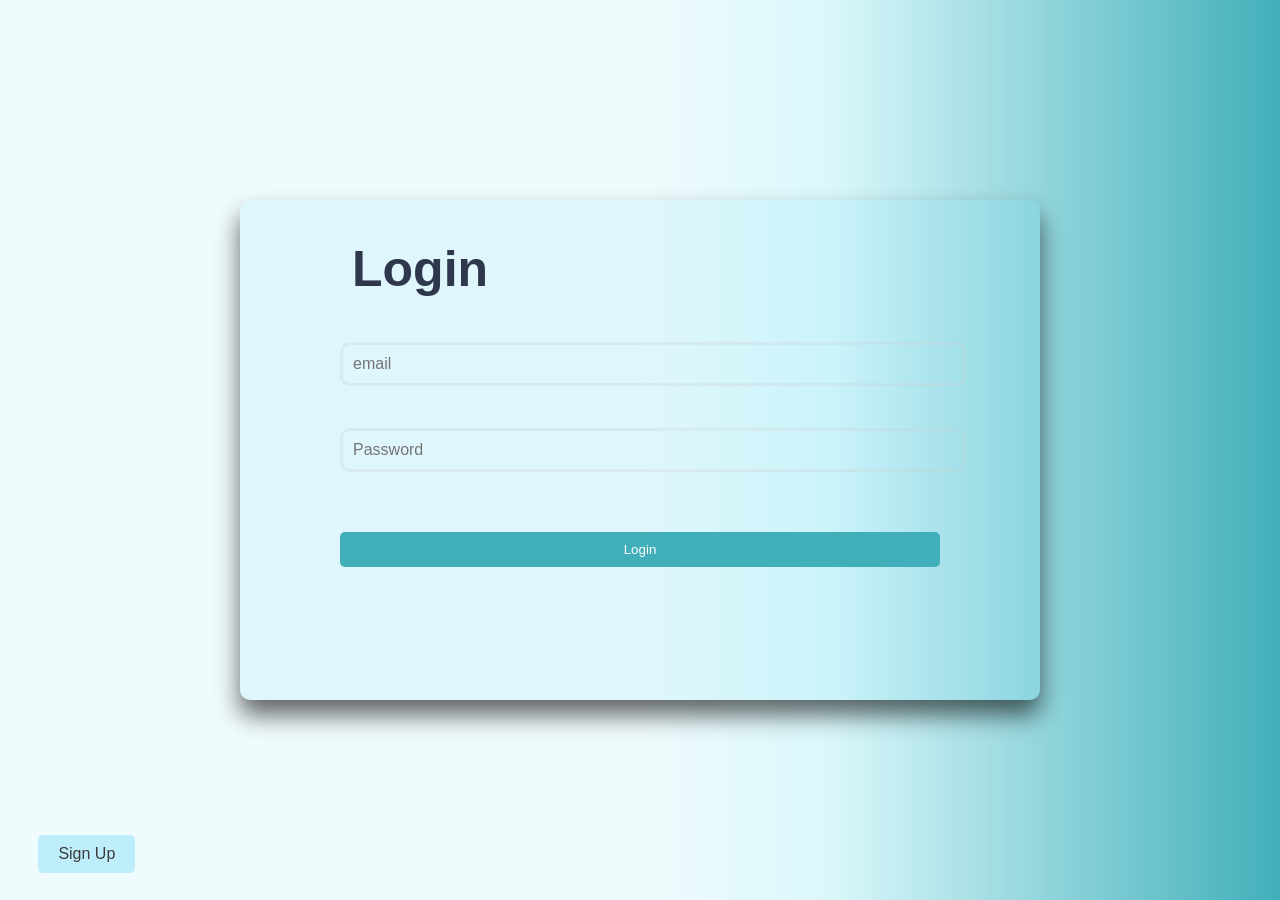
<file: login_signup/index.html>
<!DOCTYPE html>
<html lang="en">
<head>
   <meta charset="UTF-8">
   <title>Login </title>
   <link rel="stylesheet" href="style.css">
</head>
<body>
<div class="container">
<div class ="login">
   <h1>Login</h1>
   <input type="text" id="email" placeholder="email">
   <input type="password" id="password" placeholder="Password">
   <button  id="loginButton">Login</button>
</div>
</div>
<a href="signup.html" class="signupButton">Sign Up</a>












   <script src="index.js"></script>
</body>
</html>
</file>
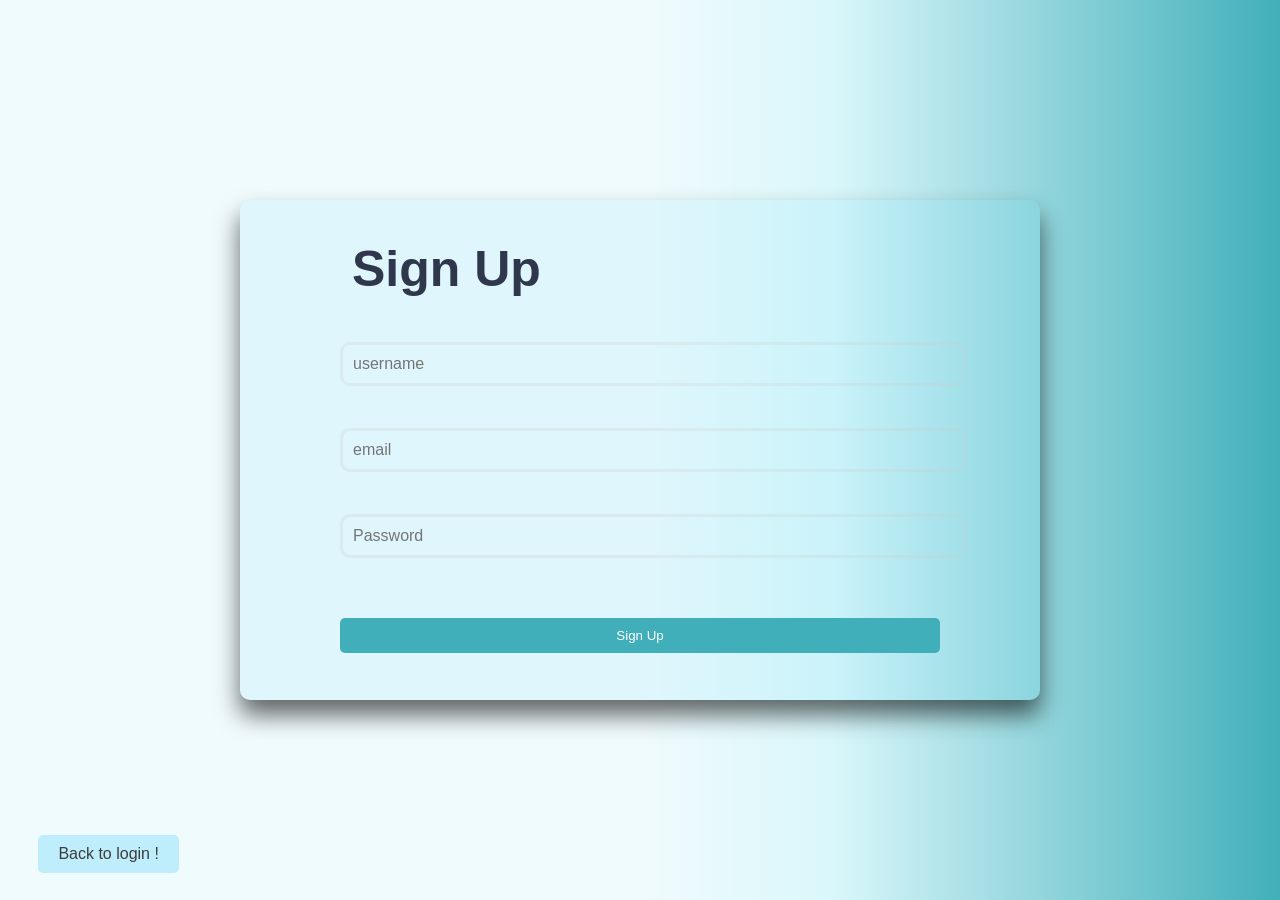
<file: login_signup/signup.html>
<!DOCTYPE html>
<html lang="en">
<head>
   <meta charset="UTF-8">
   <title>Sign UP </title>
   <link rel="stylesheet" href="style.css">
</head>
<body>
   <div class="container">
      <div class ="login">
         <h1>Sign Up</h1>
         <input type="text" id="username" placeholder="username">
         <input type="text" id="email" placeholder="email">
         <input type="password" id="password" placeholder="Password">
         <button id="loginButton2">Sign Up</button>
      </div>
      </div>
      <a href="../index.html" class="signupButton">Back to login ! </a>













      <script src="index.js"></script>
</body>
</html>
</file>
<file: login_signup/style.css>
body{
    background: linear-gradient(to right,
    rgb(240, 251, 253) 50%,
    rgba(193, 242, 248, 0.603) 65%,
    rgb(65, 175, 185) 100%
  );
}

.container{
   position: absolute;
    top: 50%;
    left: 50%;
    transform: translate(-50%,-50%);
}
.container .login{
    position: relative;
   background-color: rgba(54, 200, 245, 0.089);
    width: 600px;
    padding: 100px;
    height: 300px;
    box-shadow: 0 15px 25px rgba(0,0,0,.6);
    border-radius: 10px;
}


.container .login h1 {
    position: absolute;
    top: 8%;
    left: 14%;
    margin: 0;
    color: rgb(47, 55, 77);
    font-family: 'Segoe UI', Tahoma, Geneva, Verdana, sans-serif;
    font-size: 50px;
}


input{
    width: 100%;
    padding: 10px;
    margin-top: 7%;
    border: 3px solid #cccccc44;
    border-radius: 10px;
    font-size: 16px;
    background: transparent;    
}
button{
    background-color: rgb(65, 175, 185);
    color: white;
    padding: 10px;
    margin-top: 10%;
    border: none;
    cursor: pointer;
    width: 100%;
    border-radius: 5px;
    transition: 0.3s;

}
button:hover{
    color: white;
    opacity: 0.8;
}
.signupButton {
    padding: 10px 20px;
    margin-top: 20px;
    background-color: rgba(54, 200, 245, 0.267);
    color: #3d3b3b;
    text-decoration: none;      
    border-radius: 5px;
    font-size: 16px;
    transition: 0.3s;
    position: absolute;
    left: 3%;
    bottom: 3%;
    font-family: 'Segoe UI', Tahoma, Geneva, Verdana, sans-serif;

}

.signupButton:hover {
    background-color: rgba(54, 200, 245, 1);
}
</file>
